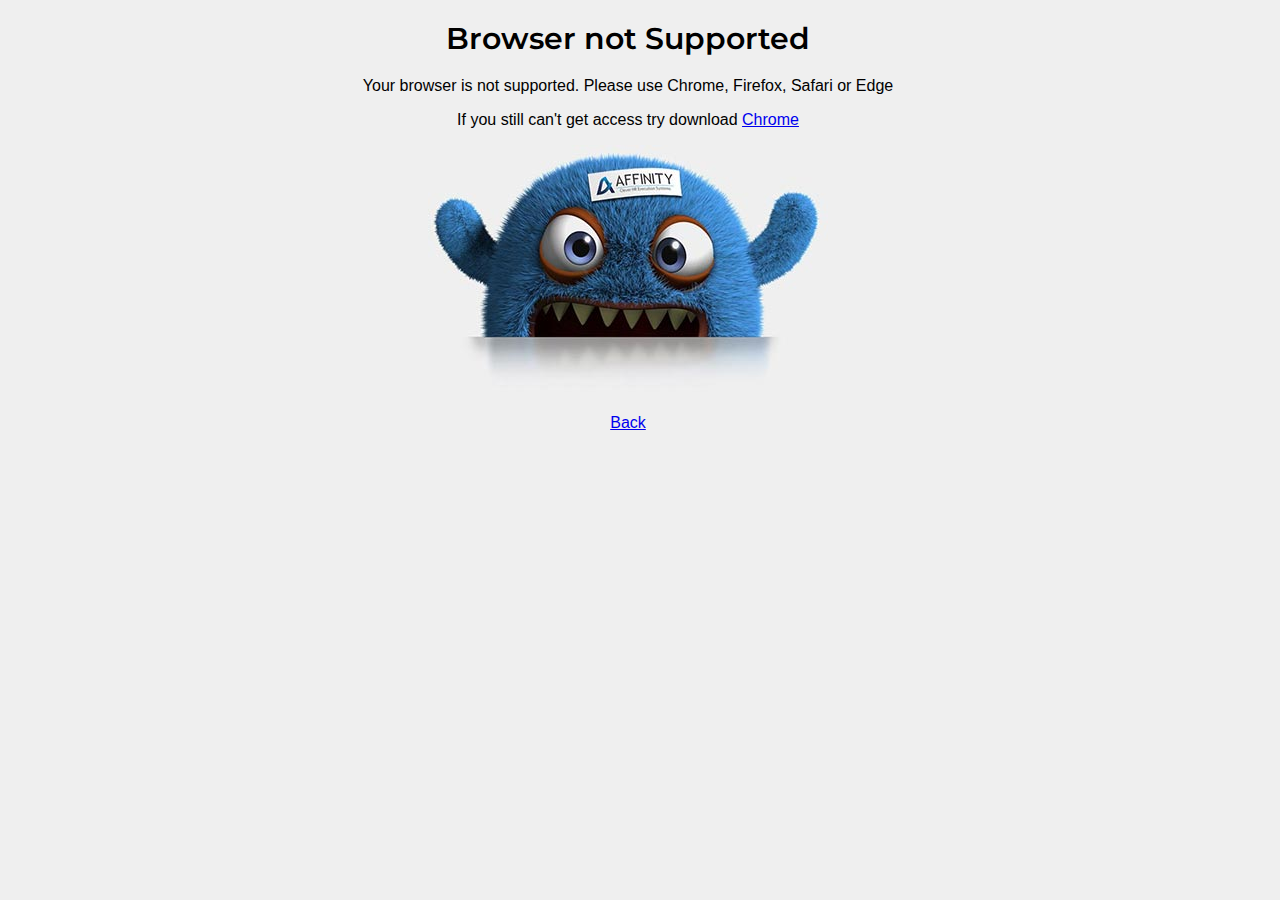
<file: pay-advance/ieBrowser.html>
<!DOCTYPE html>
<html lang="en">
<head>
    <meta charset="UTF-8">
    <title>Title</title>
    <link rel="icon" href="https://cdn.jsdelivr.net/gh/affinityteam/www-assets/v1/favicon1.ico" type="image/x-icon" />
    <link href="https://fonts.googleapis.com/css2?family=Montserrat:wght@400;500;600;700&display=swap" rel="stylesheet">
</head>
<body class="app">

    <div class="main-wrapper">
        <div class="content errorpage">
            <div class="section shadow">
                <div class="section-body">
                    <h1 style="font-size: 30px;">Browser not Supported</h1>
                    <div class="section-row">
                        <p>Your browser is not supported. Please use Chrome, Firefox, Safari or Edge</p>
                        <p> If you still can't get access try download <a href="https://www.google.com/chrome/">Chrome</a></p>
                        <img id="alfred" src="[data-uri]" />
                        <br />
                        <br />
                    </div>

                    <div class="section-row">
                        <a href="#" id="backbutton">
                            <div class="button blue w-icon">Back</div>
                        </a>
                        <br>
                    </div>
                </div>
            </div>
        </div>
    </div>
    <script>


        document.getElementById('backbutton').onclick = function clickedBackButton() {
            if (window.location.origin === 'https://payadvance.testaffinitylogon.com') {
                location.href = 'https://dashboard.testaffinitylogon.com/'
            } else {
                location.href = 'https://dashboard.affinitylogon.com/'
            }
        };

    </script>
    <style>
        .app {
            font-family: Arial, sans-serif;
            -webkit-font-smoothing: antialiased;
            -moz-osx-font-smoothing: grayscale;
            background: #EFEFEF;

        }

        .main-wrapper {
            max-width: 1240px;
            box-sizing: border-box;
            text-align: center;
        }

        h1 {
            font-style: normal;
            font-weight: 600;
            font-size: 36px;
            font-family: "Montserrat", sans-serif;
        }
    </style>
</body>
</html>
</file>
